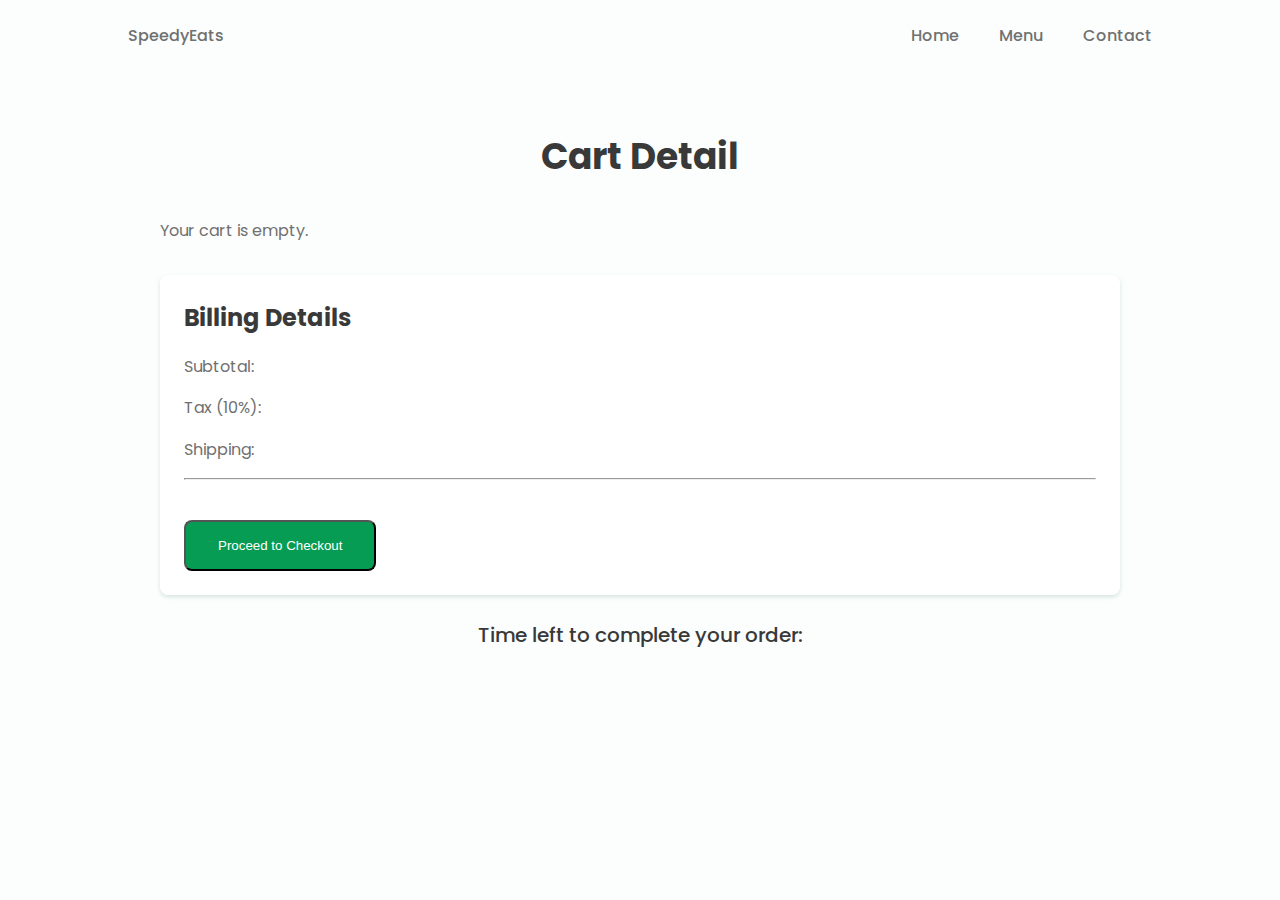
<file: cart.html>
<!DOCTYPE html>
<html lang="en">
<head>
    <meta charset="UTF-8">
    <meta name="viewport" content="width=device-width, initial-scale=1.0">
    <title>Cart</title>
     <!--========== BOX ICONS ==========-->
     <link href='https://cdn.jsdelivr.net/npm/boxicons@2.0.5/css/boxicons.min.css' rel='stylesheet'>

     <!--========== CSS ==========-->
     <link rel="stylesheet" href="./assets/css/styles.css">
    
</head>
<body>
    <!-- Header -->
    <header class="l-header">
        <nav class="nav bd-container">
            <a href="index.html" class="nav__logo">SpeedyEats</a>
            <div class="nav__menu" id="nav-menu">
                <ul class="nav__list">
                    <li class="nav__item"><a href="index.html" class="nav__link">Home</a></li>
                    <li class="nav__item"><a href="index.html" class="nav__link">Menu</a></li>
                    <li class="nav__item"><a href="index.html" class="nav__link">Contact</a></li>
                </ul>
            </div>

            <div class="nav__toggle" id="nav-toggle">
                <i class='bx bx-menu'></i>
            </div>
        </nav>
    </header>

    <!-- Main Content -->
    <main>
        <section class="cart section bd-container" id="cart">
            <h2 class="section-title">Cart Detail</h2>
            <div id="cart-container" class="cart__container bd-grid">
                <!-- Cart items will be injected here by JavaScript -->
            </div>
            <div id="bill-container" class="bill">
                <h2 class="bill__title">Billing Details</h2>
                <div class="bill__details">
                  <div class="bill__details-item">Subtotal:</div>
                  <div class="bill__details-item bill__details-item-value"></div>
                </div>
                <div class="bill__details">
                  <div class="bill__details-item">Tax (10%):</div>
                  <div class="bill__details-item bill__details-tax"></div>
                </div>
                <div class="bill__details">
                  <div class="bill__details-item">Shipping:</div>
                  <div class="bill__details-item bill__details-shipping"></div>
                </div>
                <hr>
                <div class="bill__total" id="billTotal"></div>
                <button class="bill__checkout-button">Proceed to Checkout</button>
              </div>
              <div id="timer" class="timer">
                <span id="timer-label">Time left to complete your order:</span>
                <span id="timer-display"></span>
              </div>
        </section>
    </main>

    <!-- Scroll Top -->
    <a href="#" class="scrolltop" id="scroll-top"><i class="bx bx-chevron-up scrolltop__icon"></i></a>

    <script src="./assets/js/cart.js"></script>
    <script src="./assets/js/main.js"></script>

</body>
</html>
</file>
<file: assets/css/styles.css>
/*===== GOOGLE FONTS =====*/
@import url("https://fonts.googleapis.com/css2?family=Poppins:wght@400;500;600&display=swap");

/*===== VARIABLES CSS =====*/
:root {
  --header-height: 3rem;

  /*========== Colors ==========*/
  --first-color: #069C54;
  --first-color-alt: #048654;
  --title-color: #393939;
  --text-color: #707070;
  --text-color-light: #A6A6A6;
  --body-color: #FBFEFD;
  --container-color: #FFFFFF;

  /*========== Font and typography ==========*/
  --body-font: 'Poppins', sans-serif;
  --biggest-font-size: 2.25rem;
  --h1-font-size: 1.5rem;
  --h2-font-size: 1.25rem;
  --h3-font-size: 1rem;
  --normal-font-size: .938rem;
  --small-font-size: .813rem;
  --smaller-font-size: .75rem;

  /*========== Font weight ==========*/
  --font-medium: 500;
  --font-semi-bold: 600;

  /*========== Margenes ==========*/
  --mb-1: .5rem;
  --mb-2: 1rem;
  --mb-3: 1.5rem;
  --mb-4: 2rem;
  --mb-5: 2.5rem;
  --mb-6: 3rem;

  /*========== z index ==========*/
  --z-tooltip: 10;
  --z-fixed: 100;
}

@media screen and (min-width: 768px){
  :root{
    --biggest-font-size: 4rem;
    --h1-font-size: 2.25rem;
    --h2-font-size: 1.5rem;
    --h3-font-size: 1.25rem;
    --normal-font-size: 1rem;
    --small-font-size: .875rem;
    --smaller-font-size: .813rem;
  }
}

/*========== BASE ==========*/
*,::before,::after{
  box-sizing: border-box;
}

html{
  scroll-behavior: smooth;
}

/*========== Variables Dark theme ==========*/
body.dark-theme{
  --title-color: #F1F3F2;
  --text-color: #C7D1CC;
  --body-color: #1D2521;
  --container-color: #27302C;
}

/*========== Button Dark/Light ==========*/
.change-theme{
  position: absolute;
  right: 1rem;
  top: 1.8rem;
  color: var(--text-color);
  font-size: 1rem;
  cursor: pointer;
}

body{
  margin: var(--header-height) 0 0 0;
  font-family: var(--body-font);
  font-size: var(--normal-font-size);
  background-color: var(--body-color);
  color: var(--text-color);
  line-height: 1.6;
}

h1,h2,h3,p,ul{
  margin: 0;
}

ul{
  padding: 0;
  list-style: none;
}

a{
  text-decoration: none;
}

img{
  max-width: 100%;
  height: auto;
}

/*========== CLASS CSS ==========*/
.section{
  padding: 4rem 0 2rem;
}

.section-title, .section-subtitle{
  text-align: center;
}

.section-title{
  font-size: var(--h1-font-size);
  color: var(--title-color);
  margin-bottom: var(--mb-3);
}

.section-subtitle{
  display: block;
  color: var(--first-color);
  font-weight: var(--font-medium);
  margin-bottom: var(--mb-1);
}

/*========== LAYOUT ==========*/
.bd-container{
  max-width: 960px;
  width: calc(100% - 2rem);
  margin-left: var(--mb-2);
  margin-right: var(--mb-2);
}

.bd-grid{
  display: grid;
  gap: 1.5rem;
}

.l-header{
  width: 100%;
  position: fixed;
  top: 0;
  left: 0;
  z-index: var(--z-fixed);
  background-color: var(--body-color);
}

/*========== NAV ==========*/
.nav{
  max-width: 1024px;
  height: var(--header-height);
  display: flex;
  justify-content: space-between;
  align-items: center;
}

@media screen and (max-width: 768px){
  .nav__menu{
    position: fixed;
    top: -100%;
    left: 0;
    width: 100%;
    padding: 1.5rem 0 1rem;
    text-align: center;
    background-color: var(--body-color);
    transition: .4s;
    box-shadow: 0 4px 4px rgba(0,0,0,.1);
    border-radius: 0 0 1rem 1rem;
    z-index: var(--z-fixed);
  }
}

.nav__item{
  margin-bottom: var(--mb-2);
}

.nav__link, .nav__logo, .nav__toggle{
  color: var(--text-color);
  font-weight: var(--font-medium);
}

.nav__logo:hover{
  color: var(--first-color);
}

.nav__link{
  transition: .3s;
}

.nav__link:hover{
  color: var(--first-color);
}

.nav__toggle{
  font-size: 1.3rem;
  cursor: pointer;
}

/* Show menu */
.show-menu{
  top: var(--header-height);
}

/* Active menu */
.active-link{
  color: var(--first-color);
}

/* Change background header */
.scroll-header{
  box-shadow: 0 2px 4px rgba(0,0,0,.1);
}

/* Scroll top */
.scrolltop{
  position: fixed;
  right: 1rem;
  bottom: -20%;
  display: flex;
  justify-content: center;
  align-items: center;
  padding: .3rem;
  background: rgba(6,156,84,.5);
  border-radius: .4rem;
  z-index: var(--z-tooltip);
  transition: .4s;
  visibility: hidden;
}

.scrolltop:hover{
  background-color: var(--first-color-alt);
}

.scrolltop__icon{
  font-size: 1.8rem;
  color: var(--body-color);
}

/* Show scrolltop */
.show-scroll{
  visibility: visible;
  bottom: 1.5rem;
}

/*========== HOME ==========*/
.home__container{
  height: calc(100vh - var(--header-height));
  align-content: center;
}

.home__title{
  font-size: var(--biggest-font-size);
  color: var(--first-color);
  margin-bottom: var(--mb-1);
}

.home__subtitle{
  font-size: var(--h1-font-size);
  color: var(--title-color);
  margin-bottom: var(--mb-4);
}

.home__img{
  width: 300px;
  justify-self: center;
}

/*========== BUTTONS ==========*/
.button{
  display: inline-block;
  background-color: var(--first-color);
  color: #FFF;
  padding: .75rem 1rem;
  border-radius: .5rem;
  transition: .3s;
}

.button:hover{
  background-color: var(--first-color-alt);
}

/*========== ABOUT ==========*/
.about__data{
  text-align: center;
}

.about__description{
  margin-bottom: var(--mb-3);
}

.about__img{
  width: 280px;
  border-radius: .5rem;
  justify-self: center;
}

/*========== SERVICES ==========*/
.services__container{
  row-gap: 2.5rem;
  grid-template-columns: repeat(auto-fit, minmax(220px, 1fr));
}

.services__content{
  text-align: center;
}

.services__img{
  width: 64px;
  height: 64px;
  fill: var(--first-color);
  margin-bottom: var(--mb-2);
}

.services__title{
  font-size: var(--h3-font-size);
  color: var(--title-color);
  margin-bottom: var(--mb-1);
}

.services__description{
  padding: 0 1.5rem;
}

/*========== MENU ==========*/
.menu__container{
  grid-template-columns: repeat(2, 1fr);
  justify-content: center;
}

.menu__content{
  position: relative;
  display: flex;
  flex-direction: column;
  background-color: var(--container-color);
  border-radius: .5rem;
  box-shadow: 0 2px 4px rgba(3,74,40,.15);
  padding: .75rem;
}

.menu__img{
  width: 100px;
  align-self: center;
  margin-bottom: var(--mb-2);
}

.menu__name, .menu__preci{
  font-weight: var(--font-semi-bold);
  color: var(--title-color);
}

.menu__name{
  font-size: var(--normal-font-size);
}

.menu__detail, .menu__preci{
  font-size: var(--small-font-size);
}

.menu__detail{
  margin-bottom: var(--mb-1);
}

.menu__button{
  position: absolute;
  bottom: 0;
  right: 0;
  display: flex;
  padding: .625rem .813rem;
  border-radius: .5rem 0 .5rem 0;
}

/*========== APP ==========*/
.app__data{
  text-align: center;
}

.app__description{
  margin-bottom: var(--mb-5);
}

.app__stores{
  margin-bottom: var(--mb-4);
}

.app__store{
  width: 120px;
  margin: 0 var(--mb-1);
}

.app__img{
  width: 230px;
  justify-self: center;
}

/*========== CONTACT ==========*/
.contact__container{
  text-align: center;
}

.contact__description{
  margin-bottom: var(--mb-3);
}

/*========== FOOTER ==========*/
.footer__container{
  grid-template-columns: repeat(auto-fit, minmax(220px, 1fr));
  row-gap: 2rem;
}

.footer__logo{
  font-size: var(--h3-font-size);
  color: var(--first-color);
  font-weight: var(--font-semi-bold);
}

.footer__description{
  display: block;
  font-size: var(--small-font-size);
  margin: .25rem 0 var(--mb-3);
}

.footer__social{
  font-size: 1.5rem;
  color: var(--title-color);
  margin-right: var(--mb-2);
}

.footer__title{
  font-size: var(--h2-font-size);
  color: var(--title-color);
  margin-bottom: var(--mb-2);
}

.footer__link{
  display: inline-block;
  color: var(--text-color);
  margin-bottom: var(--mb-1);
}

.footer__link:hover{
  color: var(--first-color);
}

.footer__copy{
  text-align: center;
  font-size: var(--small-font-size);
  color: var(--text-color-light);
  margin-top: 3.5rem;
}

/*========== MEDIA QUERIES ==========*/
@media screen and (min-width: 576px){
  .home__container,
  .about__container,
  .app__container{
    grid-template-columns: repeat(2,1fr);
    align-items: center;
  }

  .about__data, .about__initial,
  .app__data, .app__initial,
  .contact__container, .contact__initial{
    text-align: initial;
  }

  .about__img, .app__img{
    width: 380px;
    order: -1;
  }

  .contact__container{
    grid-template-columns: 1.75fr 1fr;
    align-items: center;
  }
  .contact__button{
    justify-self: center;
  }
}

@media screen and (min-width: 768px){
  body{
    margin: 0;
  }

  .section{
    padding-top: 8rem;
  }

  .nav{
    height: calc(var(--header-height) + 1.5rem);
  }
  .nav__list{
    display: flex;
  }
  .nav__item{
    margin-left: var(--mb-5);
    margin-bottom: 0;
  }
  .nav__toggle{
    display: none;
  }

  .change-theme{
    position: initial;
    margin-left: var(--mb-2);
  }

  .home__container{
    height: 100vh;
    justify-items: center;
  }

  .services__container,
  .menu__container{
    margin-top: var(--mb-6);
  }

  .menu__container{
    grid-template-columns: repeat(3, 210px);
    column-gap: 4rem;
  }
  .menu__content{
    padding: 1.5rem;
  }
  .menu__img{
    width: 130px;
  }

  .app__store{
    margin: 0 var(--mb-1) 0 0;
  }
}

@media screen and (min-width: 960px){
  .bd-container{
    margin-left: auto;
    margin-right: auto;
  }

  .home__img{
    width: 500px;
  }

  .about__container,
  .app__container{
    column-gap: 7rem;
  }
}

/* For tall screens on mobiles y desktop*/
@media screen and (min-height: 721px) {
    .home__container {
        height: 640px;
    }
}

/*===== REVIEWS SECTION =====*/

#reviews {
  padding: 4rem 0 2rem;
}

#reviews h2 {
  font-size: var(--h1-font-size);
  color: var(--title-color);
  text-align: center;
  margin-bottom: var(--mb-3);
}

#review-form {
  display: flex;
  flex-direction: column;
  gap: 1rem;
  max-width: 600px;
  margin: 0 auto;
  background-color: var(--container-color);
  padding: 1.5rem;
  border-radius: 0.5rem;
  box-shadow: 0 2px 4px rgba(3,74,40,.15);
}

#review-form input,
#review-form textarea {
  padding: 0.75rem;
  border: 1px solid #ccc;
  border-radius: 0.5rem;
  font-family: var(--body-font);
  font-size: var(--normal-font-size);
}

#review-form button {
  padding: 0.75rem;
  background-color: var(--first-color);
  color: #FFF;
  border: none;
  border-radius: 0.5rem;
  font-family: var(--body-font);
  font-size: var(--normal-font-size);
  cursor: pointer;
  transition: background-color 0.3s;
}

#review-form button:hover {
  background-color: var(--first-color-alt);
}

.rating {
  display: flex;
  flex-direction: row-reverse;
  justify-content: center;
  padding: 0.75rem 0;
}

.rating input {
  display: none;
}

.rating label {
  position: relative;
  width: 1em;
  font-size: 3rem;
  color: #ccc; /* Color for empty stars */
  cursor: pointer;
}

.rating label::before {
  content: "\2605";
  position: absolute;
  opacity: 1;
}

.rating label:hover::before,
.rating label:hover ~ label::before,
.rating input:checked ~ label::before {
  color: #FFD700; /* Color for filled stars */
}

#reviews-list {
  display: flex;
  flex-direction: column;
  gap: 1.5rem;
  max-width: 800px;
  margin: 2rem auto 0;
}

.review-item {
  background-color: var(--container-color);
  padding: 1.5rem;
  border-radius: 0.5rem;
  box-shadow: 0 2px 4px rgba(3,74,40,.15);
}

.review-item h3 {
  font-size: var(--h2-font-size);
  color: var(--title-color);
  margin-bottom: var(--mb-1);
}

.review-item p {
  font-size: var(--normal-font-size);
  color: var(--text-color);
  margin-bottom: var(--mb-1);
}

.review-item p:last-child {
  font-weight: var(--font-semi-bold);
  color: var(--first-color);
}












/* Cart Page Styles */
.cart__container {
  grid-template-columns: repeat(auto-fill, minmax(310px, 1fr));
  gap: 1.5rem;
  margin-top: var(--mb-4);
}




/* ========== CART ========== */

.cart__container {
  display: grid;
  gap: 1.5rem;
}
.rmv-btn{
  margin: 2px;
}

.cart-item {
  display: flex;
  align-items: center;
  justify-content: space-between;
  background-color: var(--container-color);
  border-radius: .5rem;
  box-shadow: 0 2px 4px rgba(3,74,40,.15);
  padding: .75rem;
  gap: 1rem;
}

.cart-item__img {
  width: 50px;
  height: auto;
}

.cart-item__name {
  font-weight: var(--font-semi-bold);
  color: var(--title-color);
}

.cart-item__price {
  font-size: var(--small-font-size);
  color: var(--text-color);
}

.cart-item__quantity {
  display: flex;
  align-items: center;
  gap: .5rem;
}

.cart-item__quantity-button {
  background-color: var(--first-color);
  color: #FFF;
  padding: .5rem;
  border-radius: .5rem;
  cursor: pointer;
  transition: .3s;
}

.cart-item__quantity-button:hover {
  background-color: var(--first-color-alt);
}

.cart-item__quantity-text {
  font-weight: var(--font-semi-bold);
  font-size: var(--normal-font-size);
}

.cart-item__remove-button {
  background-color: var(--first-color);
  color: #FFF;
  padding: .5rem;
  border-radius: .5rem;
  cursor: pointer;
  transition: .3s;
}

.cart-item__remove-button:hover {
  background-color: var(--first-color-alt);
}

.cart__total {
  margin-top: 1.5rem;
  font-size: var(--h2-font-size);
  text-align: right;
}

.cart__checkout-button {
  display: inline-block;
  margin-top: 1.5rem;
  text-align: center;
  background-color: var(--first-color);
  color: #FFF;
  padding: 1rem 2rem;
  border-radius: .5rem;
  transition: .3s;
}

.cart__checkout-button:hover {
  background-color: var(--first-color-alt);
}


.rmv-btn{
  display: flex;
  gap: 1.5rem;
}



/* ========== BILL ========== */

.bill {
  background-color: var(--container-color);
  border-radius: .5rem;
  box-shadow: 0 2px 4px rgba(3,74,40,.15);
  padding: 1.5rem;
  margin-top: var(--mb-4);
}

.bill__title {
  font-size: var(--h2-font-size);
  color: var(--title-color);
  margin-bottom: var(--mb-2);
}

.bill__details {
  display: flex;
  justify-content: space-between;
  margin-bottom: var(--mb-2);
}

.bill__details-item {
  color: var(--text-color);
  font-size: var(--normal-font-size);
}

.bill__total {
  font-weight: var(--font-semi-bold);
  font-size: var(--h2-font-size);
  text-align: right;
  margin-top: var(--mb-2);
}

.bill__checkout-button {
  display: inline-block;
  margin-top: 1.5rem;
  text-align: center;
  background-color: var(--first-color);
  color: #FFF;
  padding: 1rem 2rem;
  border-radius: .5rem;
  transition: .3s;
}

.bill__checkout-button:hover {
  background-color: var(--first-color-alt);
}







.timer {
  text-align: center;
  margin-top: 1.5rem;
  font-size: var(--h3-font-size);
  color: var(--title-color);
}

#timer-label {
  display: block;
  font-weight: var(--font-medium);
  margin-bottom: 0.5rem;
}

#timer-display {
  font-weight: var(--font-semi-bold);
}
</file>
